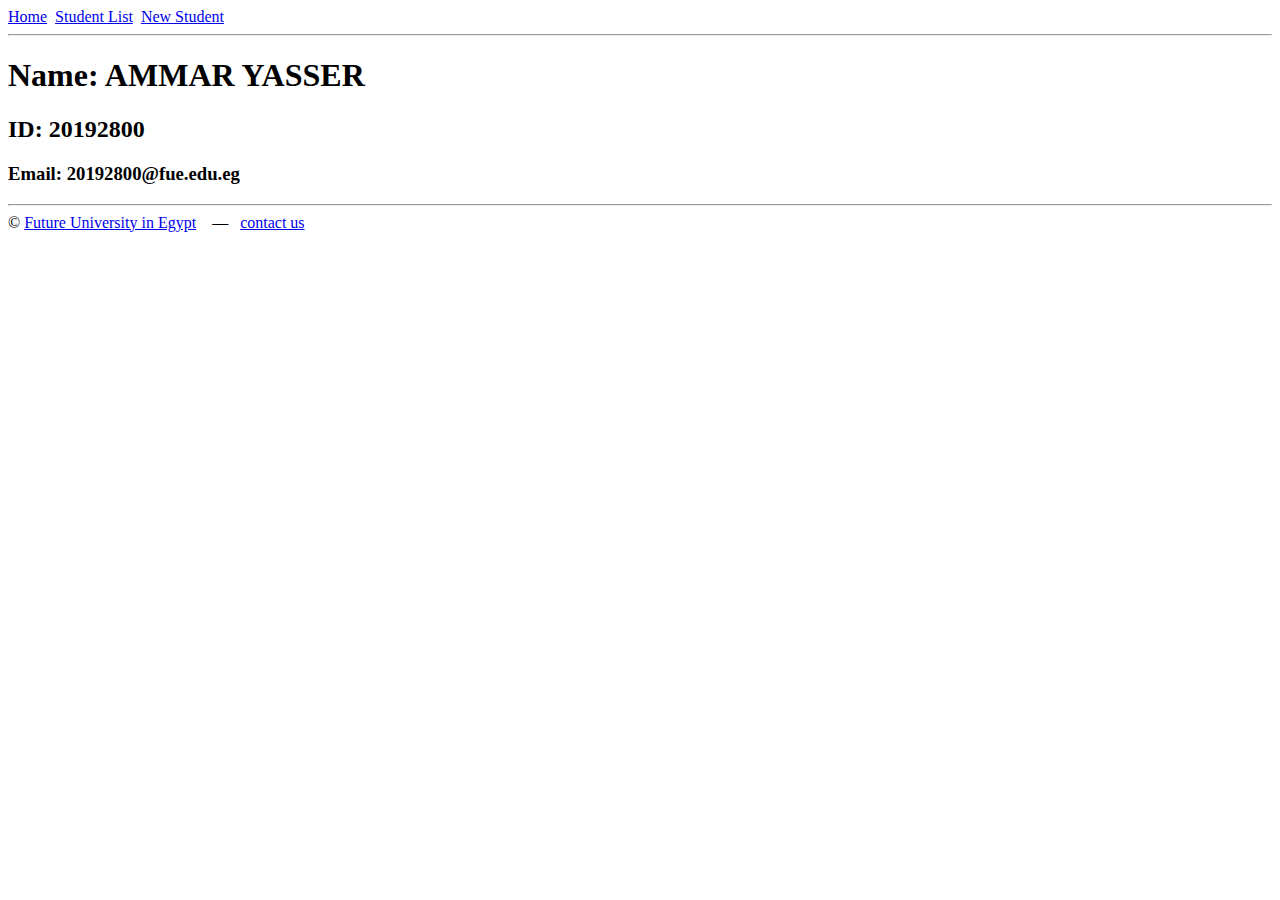
<file: ammar-20192800/index.html>
<html>
<head>
<title>ammar - Home Page</title>

</head>

<body>



    <!--nav-->
    <a href="INDEX.HTML">Home</a>&nbsp;
    <a href="studentlist.html" >Student List</a>&nbsp;
    <a href="new student.html">New Student</a>
    <!--#nav-->
<hr/>
    <!--section-->
<h1>Name: AMMAR YASSER</h1>
<h2>ID: 20192800</h2>
<h3>Email: 20192800@fue.edu.eg</h3>
<!--#section-->
<hr/>

<!--footer-->
&copy; <a href="http://fue.edu.eg">Future University in Egypt</a> &nbsp;&nbsp; &mdash;&nbsp;&nbsp; <a href="mailto:20192800@fue.edu.eg">contact us</a>
<!--#footer-->

</body>

</html>
</file>
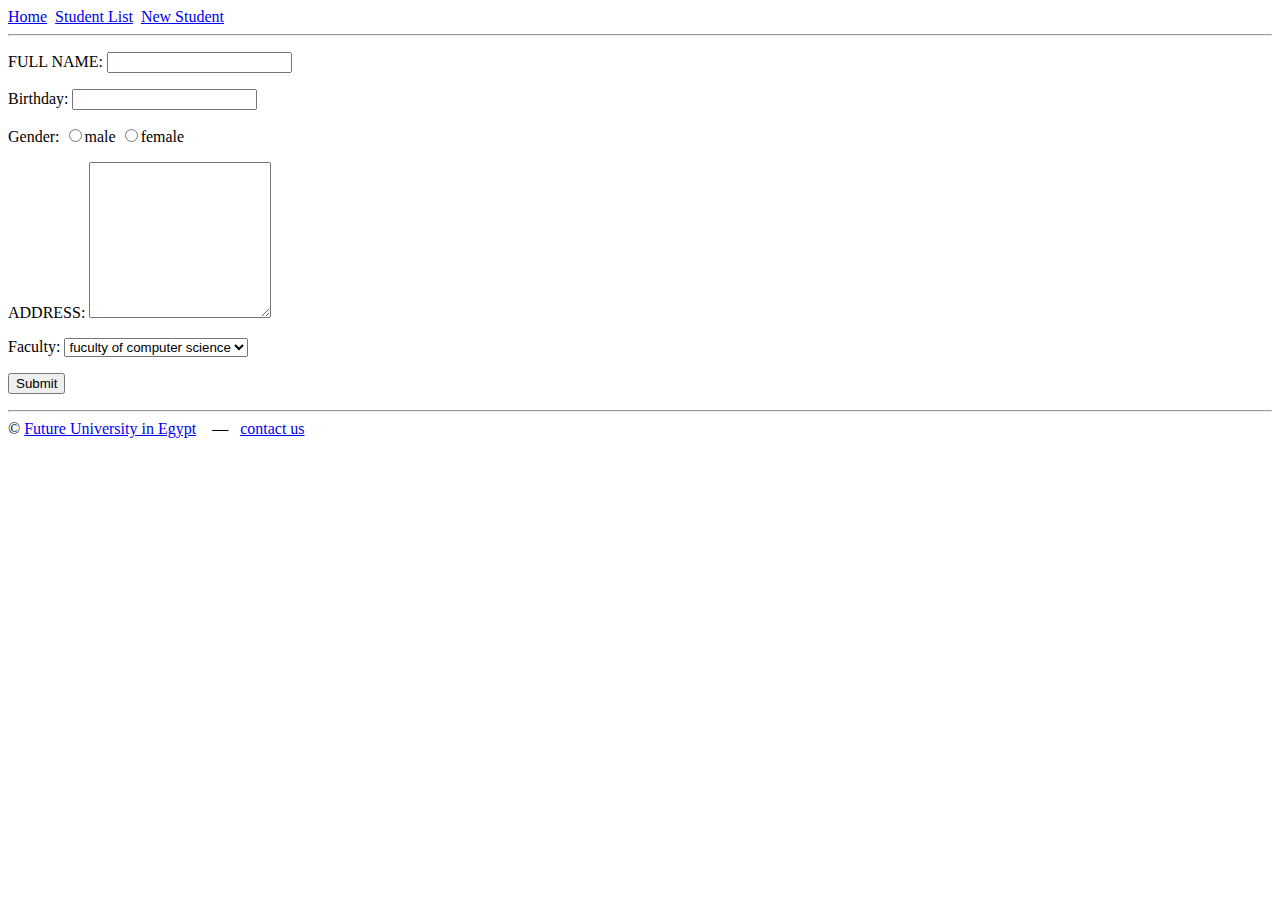
<file: dm324-main/dm324-main/newStudent.html>
<html>
<head>

<title>NEW STUDENT</title>
<link rel="stylesheet" href="style.css"type="text/css">

</head>

<body>



    <!--nav-->
    <a href="INDEX.HTML">Home</a>&nbsp;
    <a href="studentlist.html" >Student List</a>&nbsp;
    <a href="new student.html">New Student</a>
    <!--#nav-->
<hr/>
    <!--sec-->
<form action ="#" method="get">
<p>
    <label> FULL NAME: <INPUT type="text"name="textname"> </label>
</p>
<p>
<label>Birthday: <input type="data"name="textBD"></label>
</p>
<p>
    <label> Gender:
        <input type="radio"name="Gender"value="male">male
        <input type="radio"name="Gender"value="female">female
    </label>
</p>
<p>
    <label>
        ADDRESS: <textarea rows="10"cols="20" name="textarea"></textarea>
    </label>
</p>
<p>
    <label>
        Faculty:
        <select name="Faculty">
        <option value="fcit">fuculty of computer science</option>
        <option value="faculty">fuculty2</option>
    </select> 

</p>
<p>
    <label>
        <input type="submit">
    </label>
    </p>
</form>
<!--#section-->
<hr/>

<!--footer-->
&copy; <a href="http://fue.edu.eg">Future University in Egypt</a> &nbsp;&nbsp; &mdash;&nbsp;&nbsp; <a href="mailto:20192800@fue.edu.eg">contact us</a>
<!--#footer-->

</body>

</html>
</file>
<file: dm324-main/dm324-main/style.css>
ul{
    list-style-type: none;
    border: 1px solid #e7e7e7;
    background-color: #f3f3f3;
    overflow: hidden;

}
li{
float:left;
}

.nav-right{float:right;
}

li a{
    display: block;
    color
}
</file>
